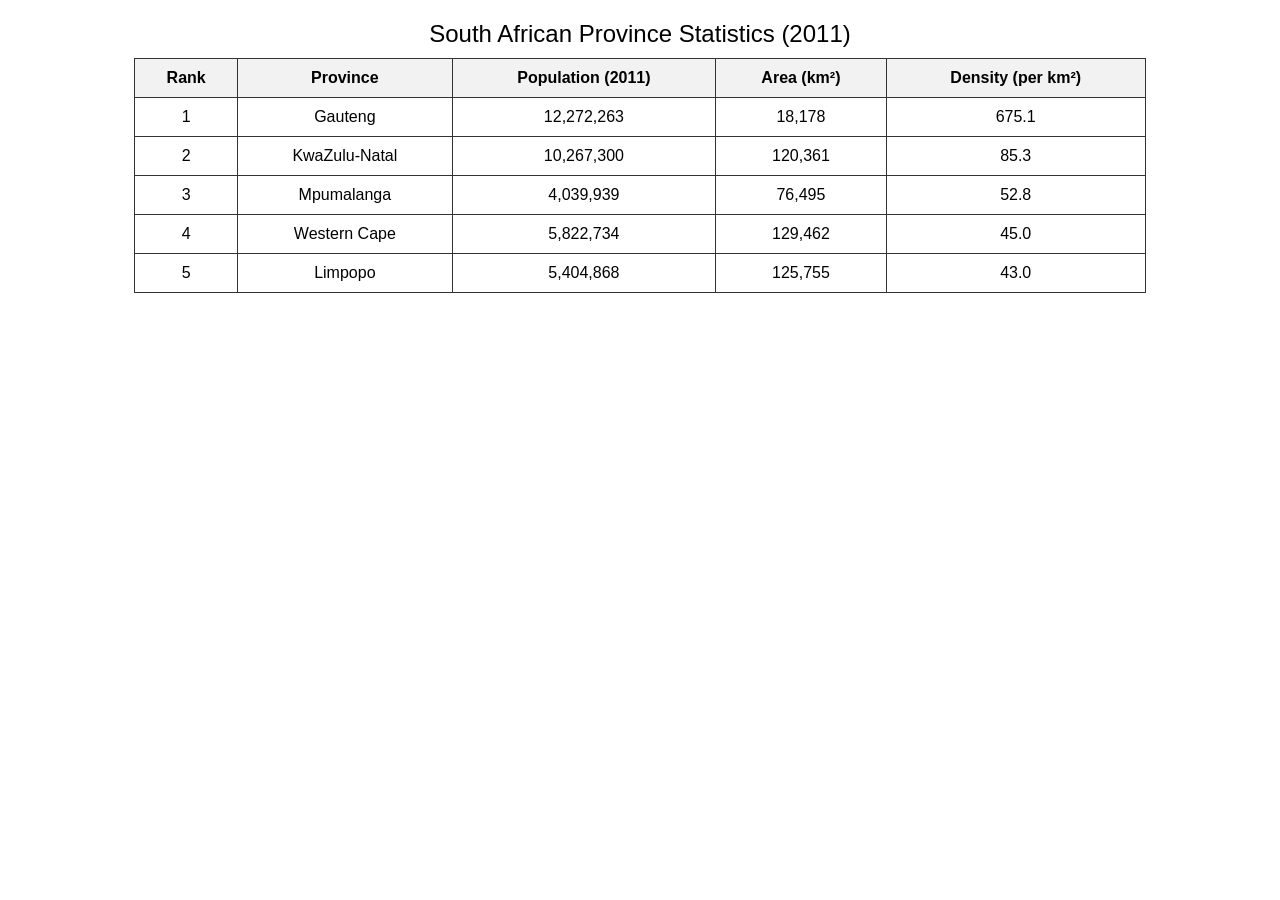
<file: index.html>
<!DOCTYPE html>
<html lang="en">
<head>
    <meta charset="UTF-8">
    <meta name="viewport" content="width=device-width, initial-scale=1.0">
    <title>Province population Table</title>
    <style>
        table {
            width: 80%;
            border-collapse: collapse;
            margin: 20px auto;
            font-family: Arial, sans-serif;
        }
        th, td {
            border: 1px solid #333333;
            padding: 10px;
            text-align: center;
        }
        th {
            background-color: #f2f2f2;
        }
        caption {
            caption-side: top;
            font-size: 1.5em;
            margin-bottom: 10px;
        }
    </style>
</head>
<body>
     <table>
        <caption>South African Province Statistics (2011)</caption>
        <thead>
            <tr>
                <th>Rank</th>
                <th>Province</th>
                <th>Population (2011)</th>
                <th>Area (km²)</th>
                <th>Density (per km²)</th>
            </tr>
        </thead>
        <tbody>
            <tr>
                <td>1</td>
                <td>Gauteng</td>
                <td>12,272,263</td>
                <td>18,178</td>
                <td>675.1</td>
            </tr>
            <tr>
                <td>2</td>
                <td>KwaZulu-Natal</td>
                <td>10,267,300</td>
                <td>120,361</td>
                <td>85.3</td>
            </tr>
            <tr>
                <td>3</td>
                <td>Mpumalanga</td>
                <td>4,039,939</td>
                <td>76,495</td>
                <td>52.8</td>
            </tr>
            <tr>
                <td>4</td>
                <td>Western Cape</td>
                <td>5,822,734</td>
                <td>129,462</td>
                <td>45.0</td>
            </tr>
            <tr>
                <td>5</td>
                <td>Limpopo</td>
                <td>5,404,868</td>
                <td>125,755</td>
                <td>43.0</td>
            </tr>
        </tbody>
    </table>

</body>
</html>
</file>
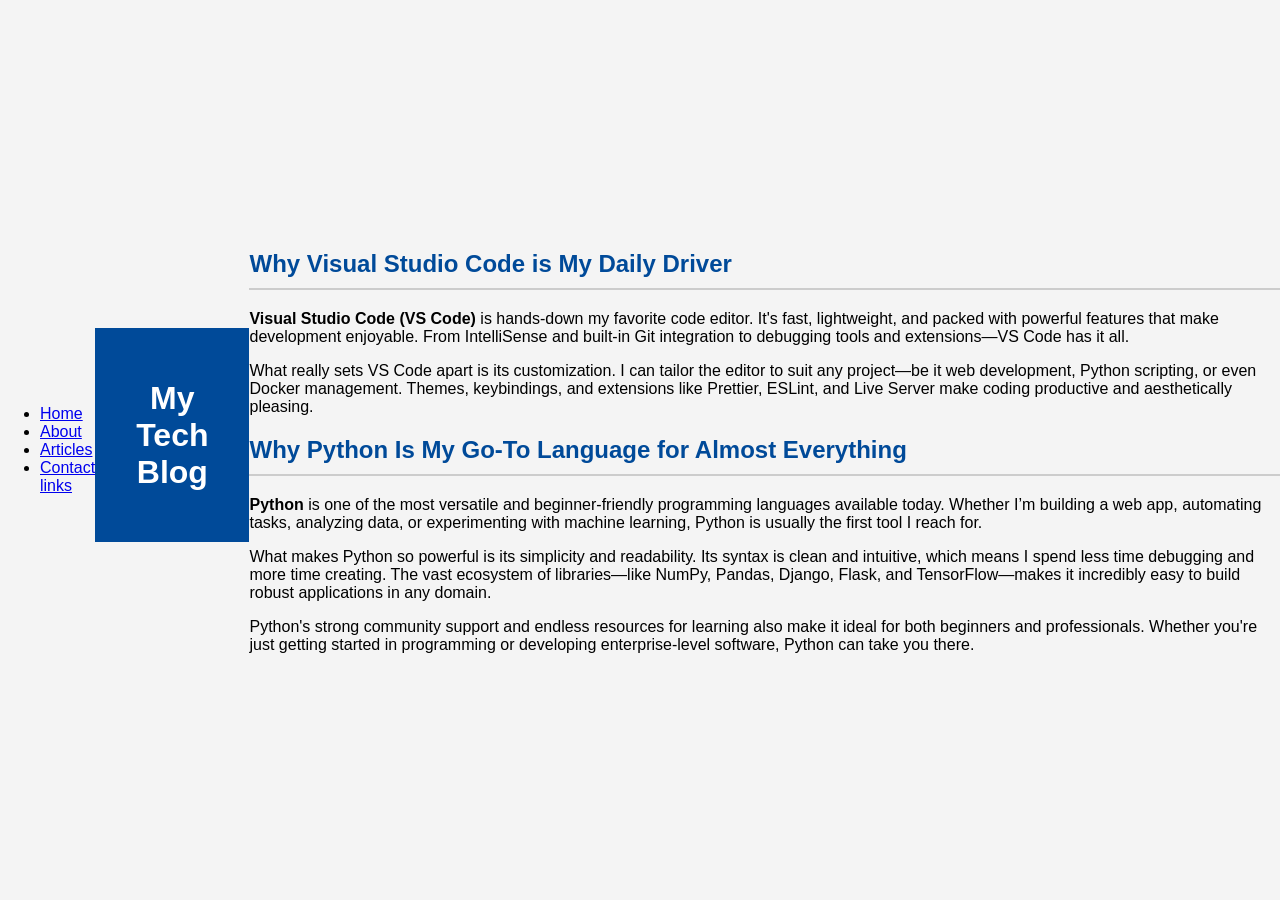
<file: blog.html>
<!DOCTYPE html>
<html lang="en">
<head>
    <meta charset="UTF-8">
    <meta name="viewport" content="width=, initial-scale=1.0">
    <title>Exercise 5</title>
    <link rel="stylesheet" href="style.css">
</head>
<body>
    <nav class="navbar">
        <ul class="nav-links">
            <li><a href="#">Home</a></li>
            <li><a href="#">About</a></li>
            <li><a href="#">Articles</a></li>
            <li><a href="#">Contact links</a></li>
        </ul>
    </nav>

    <header>
        <h1>My Tech Blog</h1>
    </header>

    <main>
        <article class="blog-post">
    <h2>Why Visual Studio Code is My Daily Driver</h2>
    <p>
        <strong>Visual Studio Code (VS Code)</strong> is hands-down my favorite code editor. It's fast, lightweight, and packed with powerful features that make development enjoyable. From IntelliSense and built-in Git integration to debugging tools and extensions—VS Code has it all.
    </p>
    <p>
        What really sets VS Code apart is its customization. I can tailor the editor to suit any project—be it web development, Python scripting, or even Docker management. Themes, keybindings, and extensions like Prettier, ESLint, and Live Server make coding productive and aesthetically pleasing.
    </p>
    </article>



        <article class="blog-post">
    <h2>Why Python Is My Go-To Language for Almost Everything</h2>
    <p>
        <strong>Python</strong> is one of the most versatile and beginner-friendly programming languages available today. Whether I’m building a web app, automating tasks, analyzing data, or experimenting with machine learning, Python is usually the first tool I reach for.
    </p>
    <p>
        What makes Python so powerful is its simplicity and readability. Its syntax is clean and intuitive, which means I spend less time debugging and more time creating. The vast ecosystem of libraries—like NumPy, Pandas, Django, Flask, and TensorFlow—makes it incredibly easy to build robust applications in any domain.
    </p>
    <p>
        Python's strong community support and endless resources for learning also make it ideal for both beginners and professionals. Whether you're just getting started in programming or developing enterprise-level software, Python can take you there.
    </p>
    </article>

    </main>

</body>
</html>
</file>
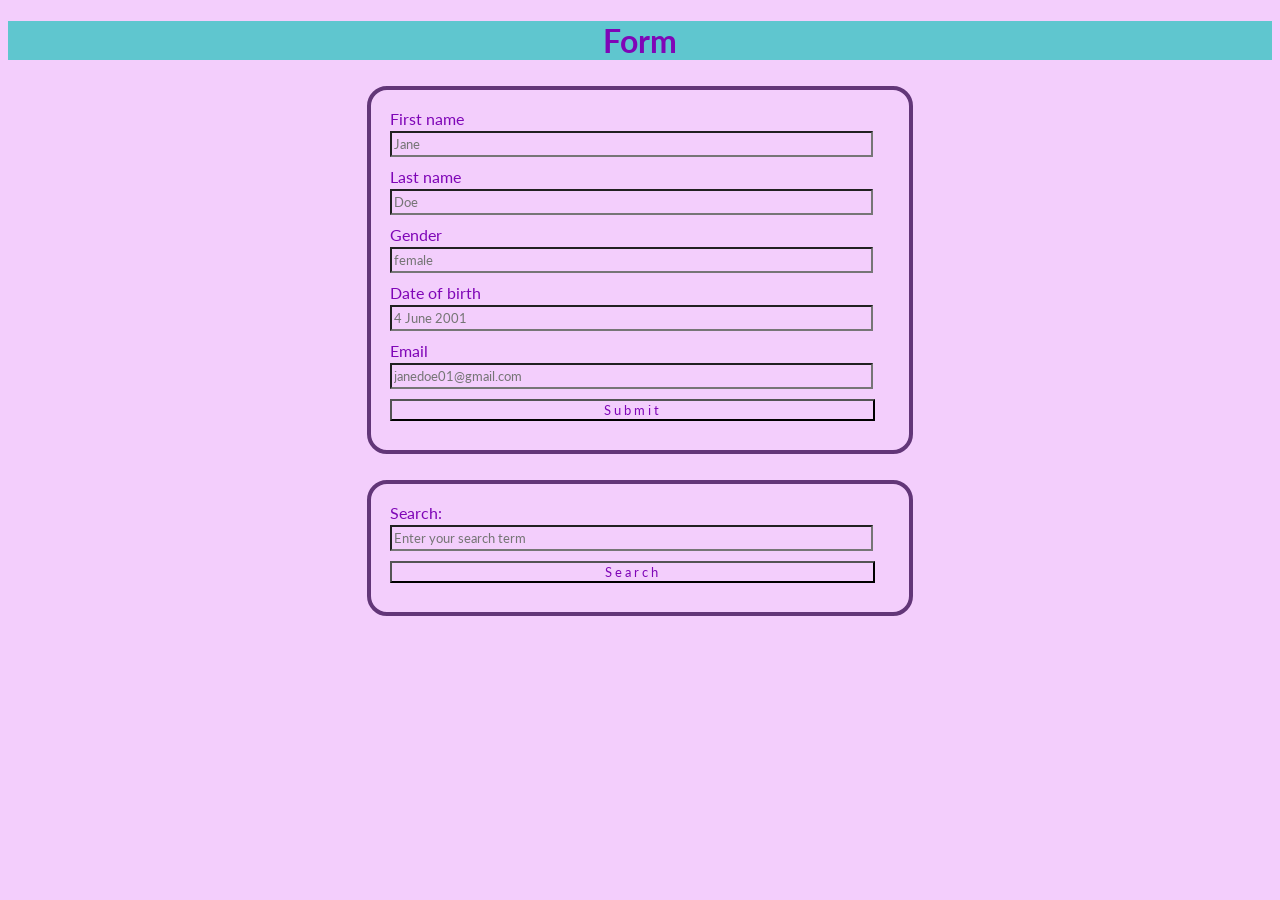
<file: form.html>
<!DOCTYPE html>
<html lang="en">
<head>
    <meta charset="UTF-8">
    <meta name="viewport" content="width=device-width, initial-scale=1.0">
    <title>Form</title>
    <link rel="preconnect" href="https://fonts.googleapis.com">
    <link rel="preconnect" href="https://fonts.gstatic.com" crossorigin>
    <link href="https://fonts.googleapis.com/css2?family=Ancizar+Serif:ital,wght@0,300..900;1,300..900&family=Lato:ital,wght@0,100;0,300;0,400;0,700;0,900;1,100;1,300;1,400;1,700;1,900&display=swap" rel="stylesheet">
    <link rel="stylesheet" href="form.css">
    <!-- -->
</head>
<body>
    <h1>Form</h1>
    <form action=" https://formspree.io/f/xpwzpzrd" method="post">
         <label>First name</label>
         <input type="text" placeholder="Jane" required>

        <label>Last name</label>
        <input type="text"  placeholder="Doe" required>

        <label>Gender</label>
        <input type="text" placeholder="female" required>

        <label>Date of birth</label>
        <input type="text" placeholder="4 June 2001" required>

        <label>Email</label>
        <input type="email" placeholder="janedoe01@gmail.com" required>

        <button type="submit">Submit</button>
    </form>

</body>
</html> 

   <form action="http://httpbin.org/get" method="GET">
    <label for="search_name">Search:</label>
    <input type="text" id="search_name" name="search_name" placeholder="Enter your search term" required>
    <button type="submit">Search</button>
</form>
</file>
<file: style.css>
/* Global Styles */
body {
    font-family: Arial, sans-serif;
    margin: 0;
    padding: 0;
    background-color: #f4f4f4;
    display: flex;
    justify-content: center;
    align-items: center;
    height: 100vh;
}

/* Container */
.container {
    max-width: 800px;
    width: 100%;
    background: #fff;
    padding: 30px;
    box-shadow: 0 0 15px rgba(0, 0, 0, 0.1);
    margin-top: 20px;
}

/* Header */
header {
    background-color: #004a99;
    color: white;
    padding: 30px;
    text-align: center;
    margin-bottom: 30px;
}

/* Heading Styles */
h2 {
    color: #004a99;
    margin-bottom: 20px;
    border-bottom: 2px solid #ccc;
    padding-bottom: 10px;
}

/* Form Styles */
form {
    display: grid;
    grid-template-columns: 1fr 1fr;
    gap: 20px;
    margin-bottom: 30px;
}

form label {
    display: block;
    margin-bottom: 8px;
    font-weight: bold;
}

form input,
form select,
form textarea {
    width: 100%;
    padding: 12px;
    border: 1px solid #ddd;
    border-radius: 4px;
    font-size: 16px;
    box-sizing: border-box;
}

form input:focus,
form select:focus,
form textarea:focus {
    border-color: #2196F3;
    outline: none;
    box-shadow: 0 0 5px rgba(33, 150, 243, 0.5);
}

form textarea {
    grid-column: span 2;
    resize: vertical;
}

form button {
    grid-column: span 2;
    padding: 12px 24px;
    background-color: #2196F3;
    color: white;
    border: none;
    border-radius: 4px;
    font-size: 16px;
    cursor: pointer;
    transition: background-color 0.3s;
}

form button:hover {
    background-color: #1976D2;
}

/* Table Styles */
table {
    width: 100%;
    border-collapse: collapse;
    margin-top: 30px;
}

th, td {
    border: 1px solid #ddd;
    padding: 12px;
    text-align: center;
}

th {
    background-color: #004a99;
    color: white;
}

tr:nth-child(even) {
    background-color: #f9f9f9;
}

tr:hover {
    background-color: #f1f1f1;
}

/* Responsive Table Styling */
@media (max-width: 768px) {
    table {
        overflow-x: auto;
        display: block;
    }

    .container {
        padding: 15px;
    }

    form {
        grid-template-columns: 1fr;
    }
}

/* General Layout */
.container {
    margin: 30px;
}

section {
    margin-bottom: 40px;
}
</file>
<file: form.css>
* {
    font-family: "Lato", 'Trebuchet MS', 'Lucida Sans Unicode', 'Lucida Grande', 'Lucida Sans', Arial, sans-serif;
    color: rgb(127, 6, 183);
    background-color: rgb(243, 206, 252);
}

h1 {
   
    background-color: rgb(95, 198, 207);
    text-align: center;
}

form {
    width: 500px; ;
    border: 4px solid rgb(98, 54, 120);
    border-radius: 20px;
    margin: 26px auto;
    padding: 19px;
}

label{
    display: block;
    margin-bottom: 3px;
}

textarea{
    width: 95%;
    margin-bottom: 10px;
}

input{
    width: 95%;
    margin-bottom: 10px;
    height: 20px;
}

button{
    display: block;
    width: 97%;
    margin-bottom: 10px;
    height: 29;
    text-transform: capitalize;
    letter-spacing: 3px;
}

button:hover {
    background-color: rgb(174, 0, 255);
    color: #00fff7;
    border-radius: 5px;
    border: 1px solid rgb(174, 0, 255);
}
</file>
